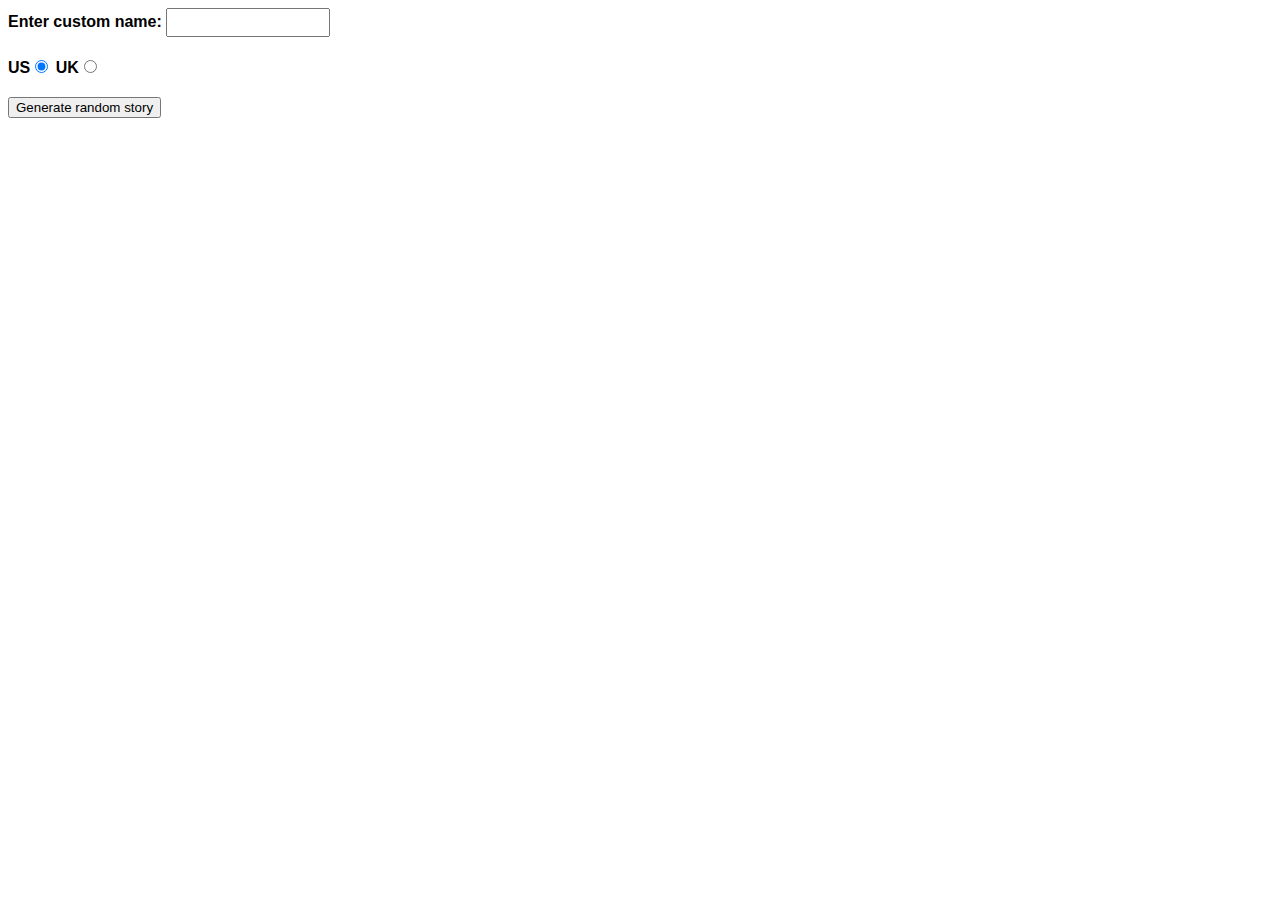
<file: laboratorio_01/index.html>
<!DOCTYPE html>
<html lang="en-us">
  <head>
    <meta charset="utf-8" />
    <meta name="viewport" content="width=device-width" />
    <title>Silly story generator</title>

    <style>
      body {
        font-family: helvetica, sans-serif;
        width: 350px;
      }

      label {
        font-weight: bold;
      }

      div {
        padding-bottom: 20px;
      }

      input[type="text"] {
        padding: 5px;
        width: 150px;
      }

      p {
        background: #ffc125;
        color: #5e2612;
        padding: 10px;
        visibility: hidden;
      }
    </style>
  </head>

  <body>
    <div>
      <label for="customname">Enter custom name:</label>
      <input id="customname" type="text" placeholder="" />
    </div>
    <div>
      <label for="us">US</label
      ><input id="us" type="radio" name="ukus" value="us" checked />
      <label for="uk">UK</label
      ><input id="uk" type="radio" name="ukus" value="uk" />
    </div>
    <div>
      <button class="randomize">Generate random story</button>
    </div>
    <!-- Thanks a lot to Willy Aguirre for his help with the code for this assessment -->
    <p class="story"></p>
    <script type="text/javascript" src="main.js"></script>
  </body>
</html>
</file>
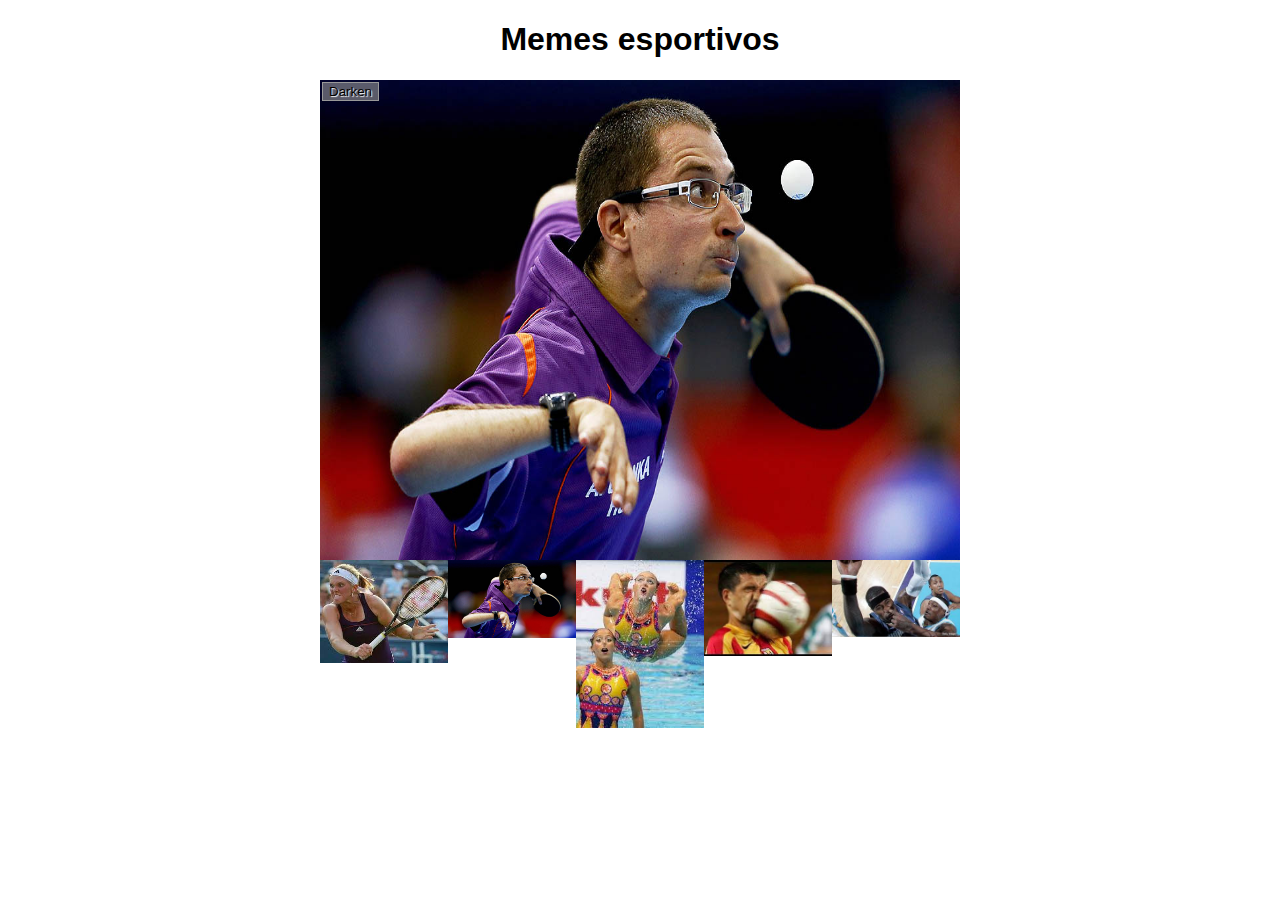
<file: laboratorio_02/index.html>
<!DOCTYPE html>
<html lang="en-us">
  <head>
    <meta charset="utf-8">

    <title>Laboratório 2</title>

    <link rel="stylesheet" href="style.css">
    
  </head>

  <body>
    <h1>Memes esportivos</h1>

    <div class="full-img">
      <img class="displayed-img" src="images/tenis_mesa.jpeg" alt="Tenis">
      <div class="overlay"></div>
      <button class="dark">Darken</button>
    </div>

    <div class="thumb-bar">


    </div>
    <script src="main.js"></script>
  </body>
</html>
</file>
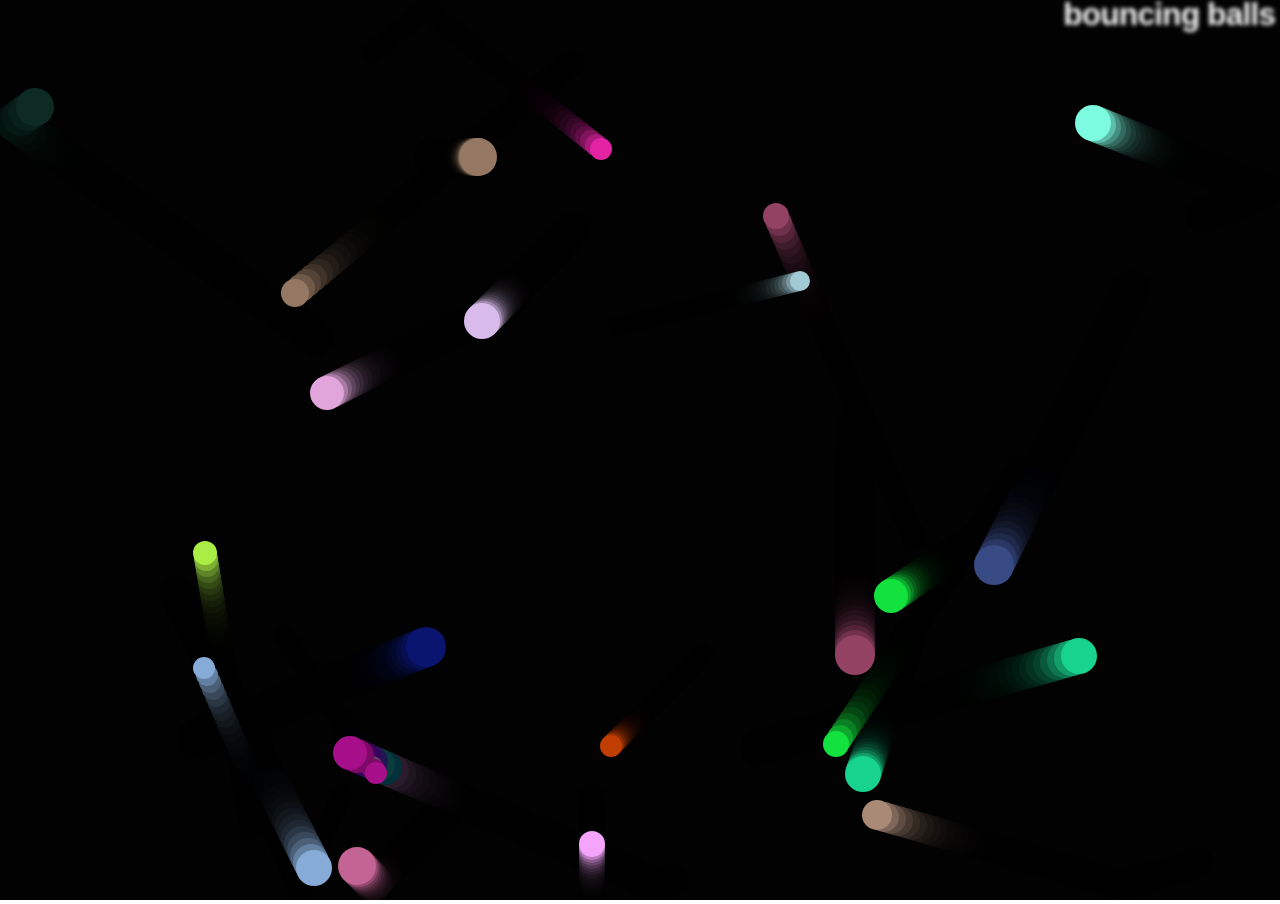
<file: laboratorio_03/index.html>
<!DOCTYPE html>
<html lang="en-us">
  <head>
    <meta charset="utf-8">
    <meta name="viewport" content="width=device-width">
    <title>Bouncing balls</title>
    <link rel="stylesheet" href="style.css">
  </head>

  <body>
    <h1>bouncing balls</h1>
    <canvas></canvas>

    <script src="main.js"></script>
  </body>
</html>
</file>
<file: laboratorio_02/style.css>
h1 {
  font-family: helvetica, arial, sans-serif;
  text-align: center;
}

body {
  width: 640px;
  margin: 0 auto;
}

.full-img {
  position: relative;
  display: block;
  width: 640px;
  height: 480px;
}

.overlay {
  position: absolute;
  top: 0;
  left: 0;
  width: 640px;
  height: 480px;
  background-color: rgba(0,0,0,0);
}

button {
  border: 0;
  background: rgba(150,150,150,0.6);
  text-shadow: 1px 1px 1px white;
  border: 1px solid #999;
  position: absolute;
  cursor: pointer;
  top: 2px;
  left: 2px;
}

.thumb-bar img {
  display: block;
  width: 20%;
  float: left;
  cursor: pointer;
}

.displayed-img {
  width: 100%;
  height: 100%;
}
</file>
<file: laboratorio_03/style.css>
html, body {
    margin: 0;
  }
  
  html {
    font-family: 'Helvetica Neue', Helvetica, Arial, sans-serif;
    height: 100%;
  }
  
  body {
    overflow: hidden;
    height: inherit;
  }
  
  h1 {
    font-size: 2rem;
    letter-spacing: -1px;
    position: absolute;
    margin: 0;
    top: -4px;
    right: 5px;
  
    color: transparent;
    text-shadow: 0 0 4px white;
  }
</file>
